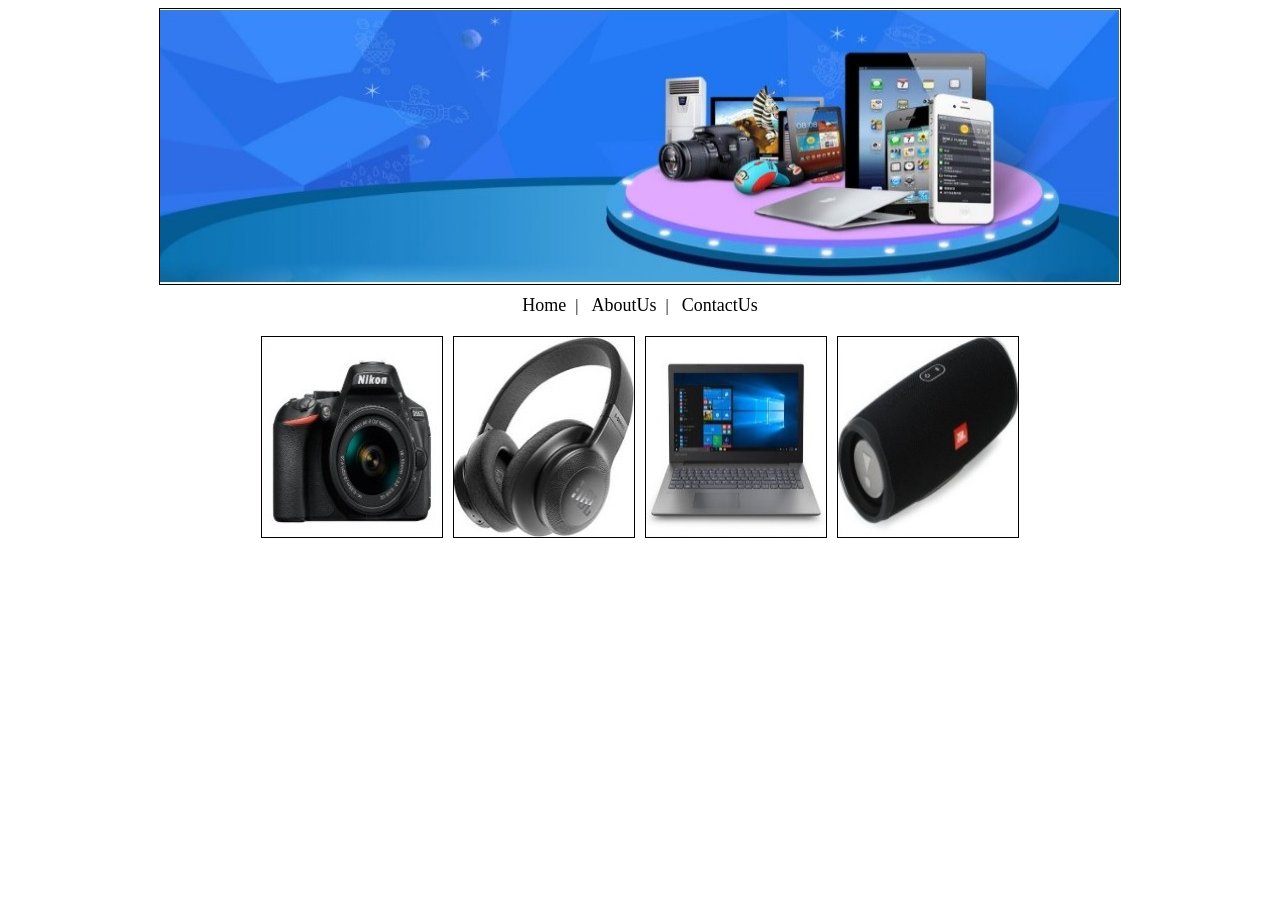
<file: index.html>
<!DOCTYPE html>
<html lang="en">
<head>
    <meta charset="UTF-8">
    <meta name="viewport" content="width=device-width, initial-scale=1.0">
    <title>Document</title>
    <link rel="stylesheet" href="style.css">
</head>
<style>
        .product-container {
            display: flex;              
            justify-content: center;    
            gap: 10px;     
            margin-top: 20px;             
        }

        .product {
            width: 180px;
            height: 200px;
            border: 1px solid black;
        }
    </style>
<body>
    <img src="banner.jpg" class="banner">

    <div class="nav">
        <a href="index.html">Home</a><span>|</span>
        <a href="about.html">AboutUs</a><span>|</span>
        <a href="contact.html">ContactUs</a>
    </div>

    <div class="product-container">
        <img src="item1.jpg" class="product">
        <img src="item2.jpg" class="product">
        <img src="item3.jpg" class="product">
        <img src="item4.jpg" class="product">
    </div>
</body>
</html>
</file>
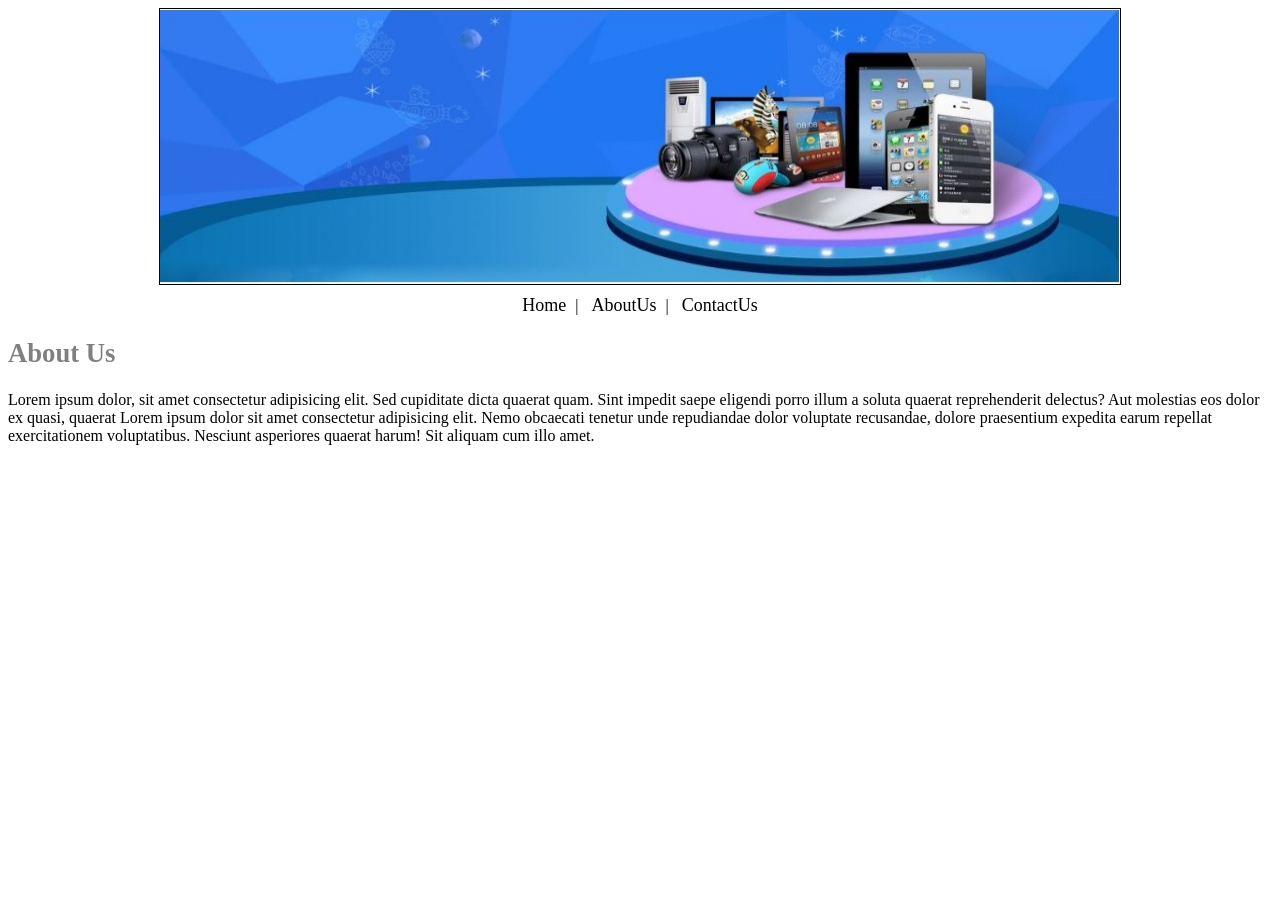
<file: about.html>
<!DOCTYPE html>
<html lang="en">
<head>
    <meta charset="UTF-8">
    <meta name="viewport" content="width=device-width, initial-scale=1.0">
    <title>Document</title>
    <link rel="stylesheet" href="style.css">
</head>
<body>
    <img src="banner.jpg" class="banner">

    <div class="nav">
        <a href="index.html">Home</a>|
        <a href="about.html">AboutUs</a>|
        <a href="contact.html">ContactUs</a>
    </div>

    <h2 style="color: grey; font-size: 20pt;">About Us</h2>

    <p>
       Lorem ipsum dolor, sit amet consectetur adipisicing elit.
        Sed cupiditate dicta quaerat quam. Sint impedit saepe eligendi 
        porro illum a soluta quaerat reprehenderit delectus? Aut molestias 
        eos dolor ex quasi, quaerat Lorem ipsum dolor sit amet consectetur adipisicing elit. 
        Nemo obcaecati tenetur unde repudiandae dolor voluptate recusandae, dolore praesentium expedita earum repellat 
        exercitationem voluptatibus. Nesciunt asperiores quaerat harum! Sit aliquam cum illo amet.
    </p>
</body>
</html>
</file>
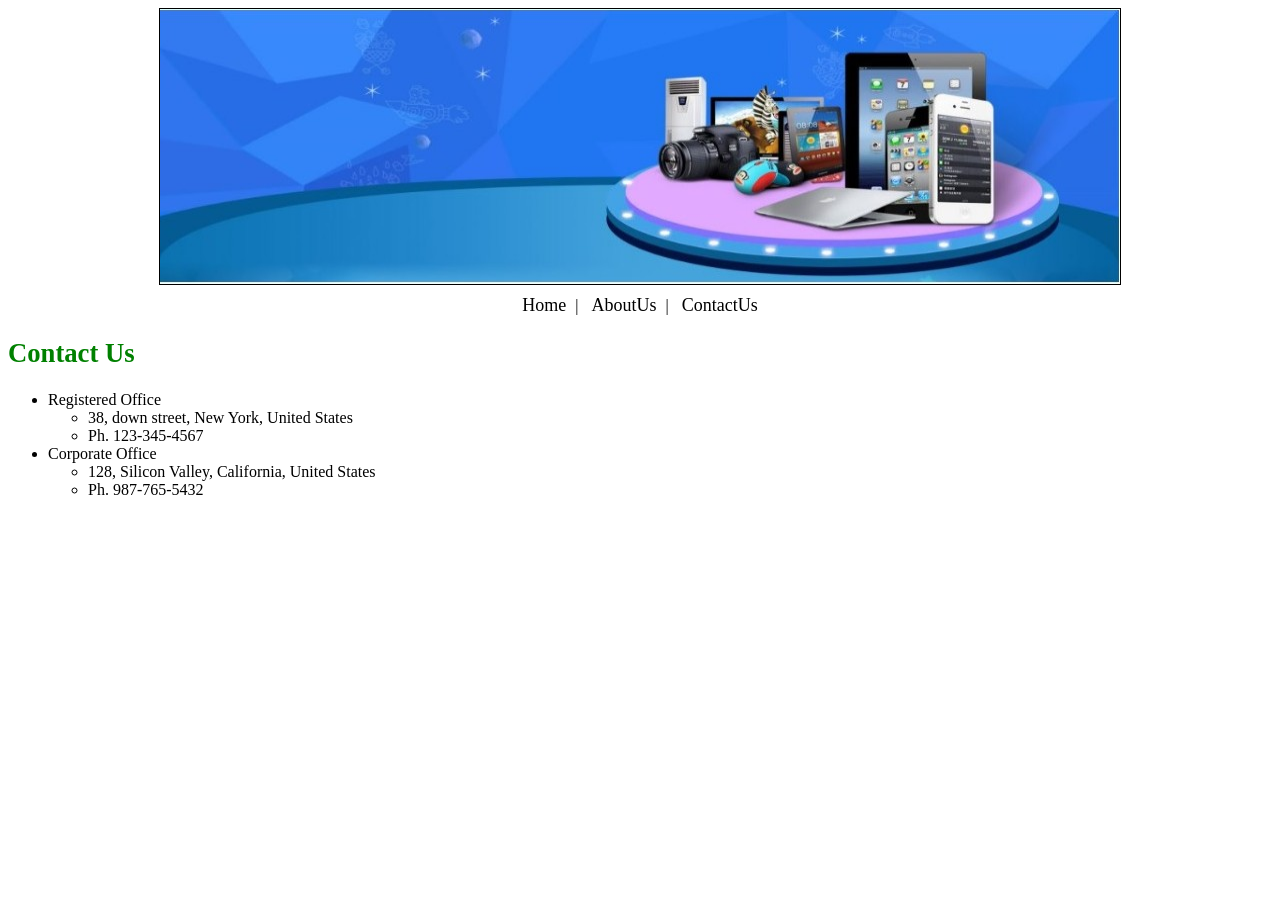
<file: contact.html>
<!DOCTYPE html>
<html lang="en">
<head>
    <meta charset="UTF-8">
    <meta name="viewport" content="width=device-width, initial-scale=1.0">
    <title>Document</title>
    <link rel="stylesheet" href="style.css">
</head>
<body>
    <img src="banner.jpg" class="banner">

<div class="nav">
<a href="index.html">Home</a>|
<a href="about.html">AboutUs</a>|
<a href="contact.html">ContactUs</a>
</div>
    <h2 style="color: green; font-size: 20pt;">Contact Us</h2>

    <ul class="contact-list">
            <li>Registered Office
                <ul class="contact-sublist">
                    <li>38, down street, New York, United States</li>
                    <li>Ph. 123-345-4567</li>
                </ul>
            </li>
            <li>Corporate Office
                <ul class="contact-sublist">
                    <li>128, Silicon Valley, California, United States</li>
                    <li>Ph. 987-765-5432</li>
                </ul>
            </li>
        </ul>
</body>
</html>
</file>
<file: style.css>
.banner {
    width: 960px;
    height: 275px;
    border: 1px solid black;
    display: block;
    margin: auto;
}

.nav {
    text-align: center;
    margin-top: 10px;
}

.nav a {
    text-decoration: none; 
    margin:9px;
    font-size: 18px;
    color: black;
}
</file>
